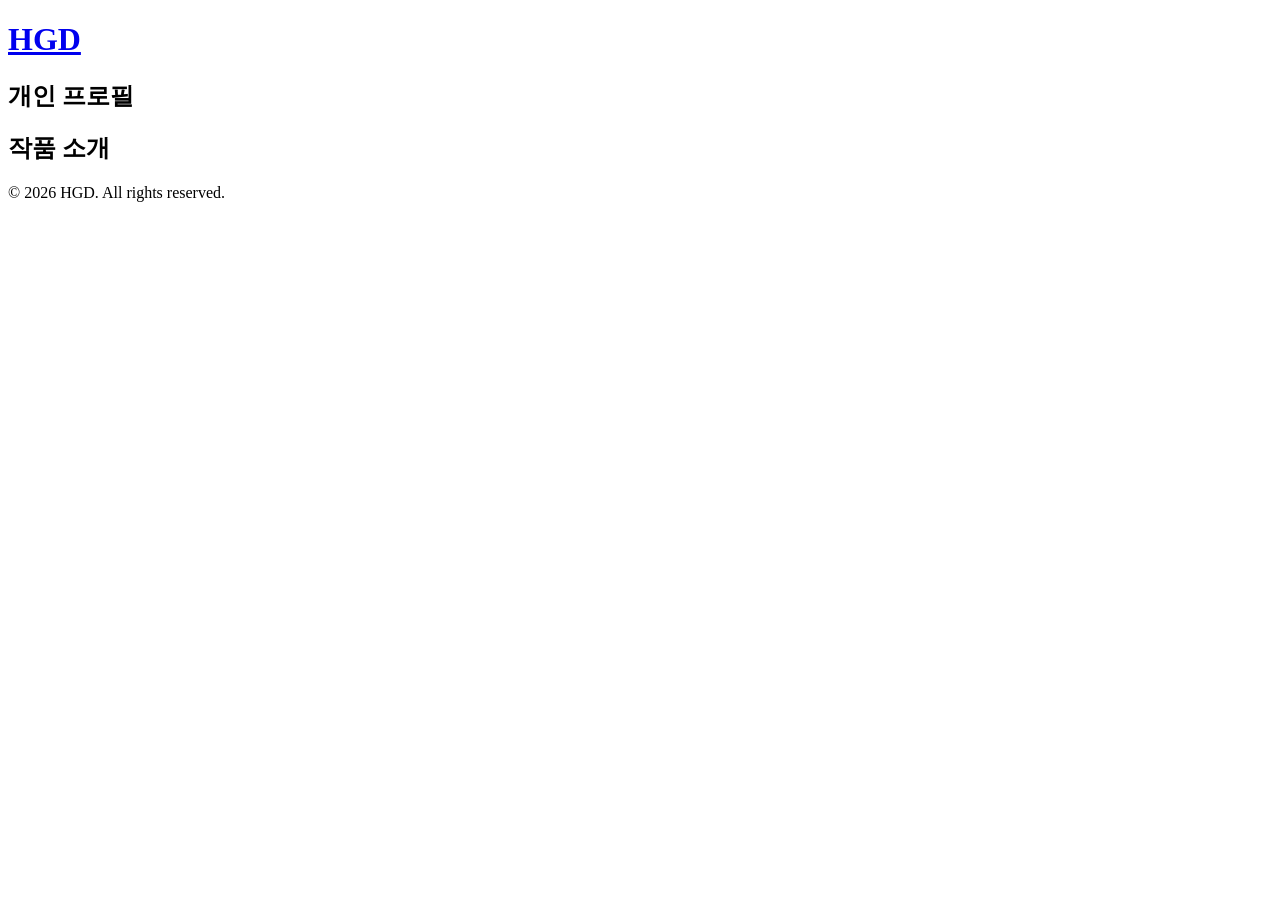
<file: index.html>
<!DOCTYPE html>
<html lang="en">
<head>
    <meta charset="UTF-8">
    <meta name="viewport" content="width=device-width, initial-scale=1.0">
    <title>홍길동</title>
</head>
<body>
    <!-- 주석: ctrl+/ -->
    <!-- 위치이동: alt+방향키 -->
    <h1><a href="#">HGD</a></h1>
    <h2>개인 프로필</h2>
    <h2>작품 소개</h2>
    <footer>
        <!-- 복제: shift+alt+방향키 -->
        <p>&copy; 2026 HGD. All rights reserved.</p>
    </footer>
</body>
</html>
</file>
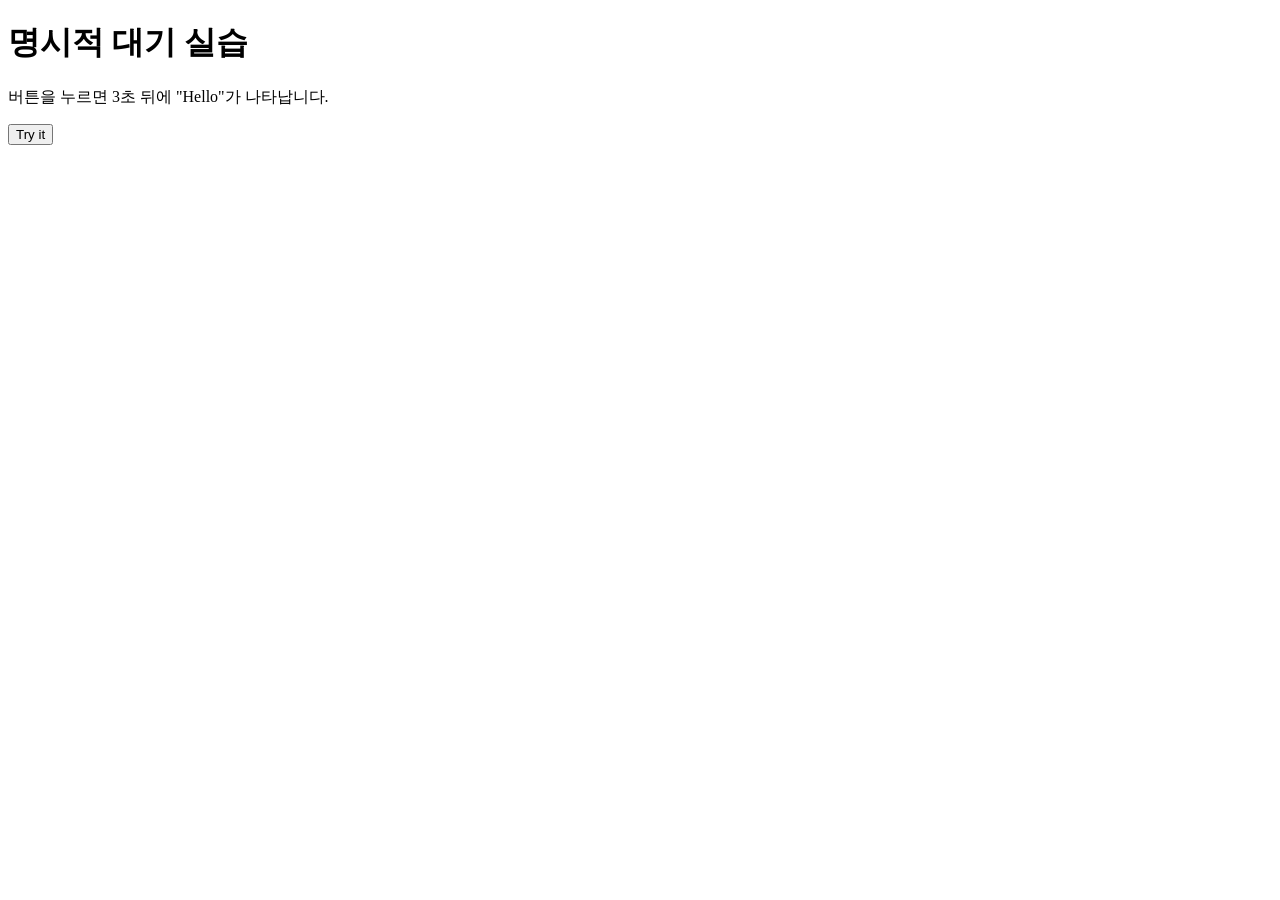
<file: rpa/p01_웹/ch04_selenium/app.html>
<!DOCTYPE html>
<html lang="en">
<head>
    <meta charset="UTF-8">
    <meta name="viewport" content="width=device-width, initial-scale=1.0">
    <title>Selenium Explicit Wait Test</title>
    <script>
        function showMessage() {
            // 버튼 클릭 후 3초 뒤 <h2>Hello</h2> 추가
            setTimeout(() => {
                const h2 = document.createElement('h2');
                h2.textContent = 'Hello';
                document.body.appendChild(h2);
            }, 3000);
        }
    </script>
</head>
<body>
    <h1>명시적 대기 실습</h1>
    <p>버튼을 누르면 3초 뒤에 "Hello"가 나타납니다.</p>
    <button onclick="showMessage()">Try it</button>
</body>
</html>
</file>
